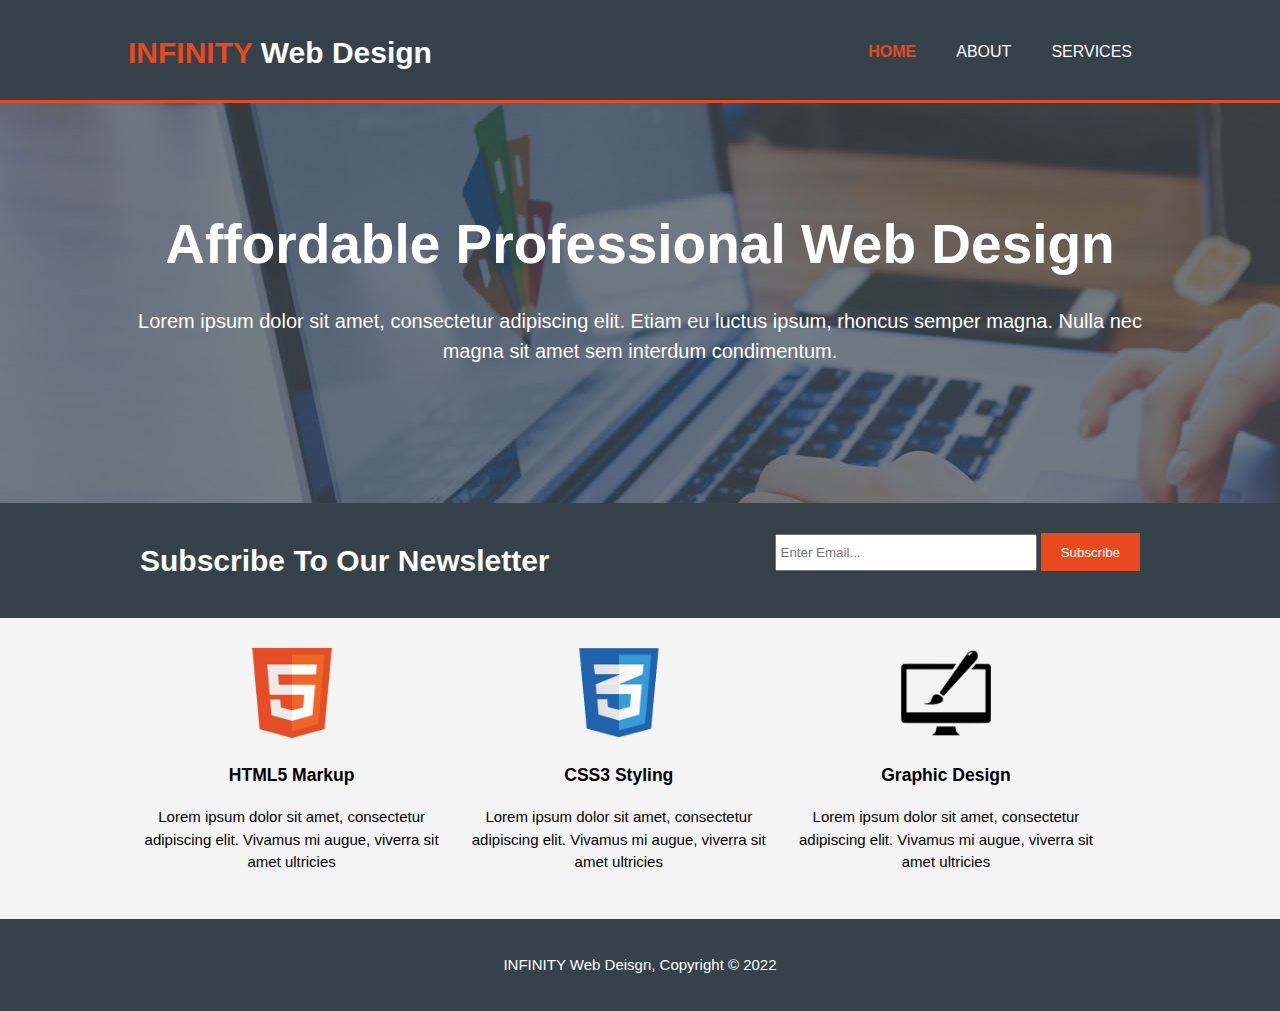
<file: INFINITY/index.html>
<!DOCTYPE html>
<html>
  <head>
    <meta charset="utf-8">
    <meta name="viewport" content="width=device-width">
    <meta name="description" content="Affordable and professional web design">
	  <meta name="keywords" content="web design, affordable web design, professional web design">
  	<meta name="author" content="Brad Traversy">
    <title>Infinity Web Deisgn | Welcome</title>
    <link rel="stylesheet" href="./css/style.css">
  </head>
  <body>
    <header>
      <div class="container">
        <div id="branding">
          <h1><span class="highlight">INFINITY</span> Web Design</h1>
        </div>
        <nav>
          <ul>
            <li class="current"><a href="index.html">Home</a></li>
            <li><a href="about.html">About</a></li>
            <li><a href="services.html">Services</a></li>
          </ul>
        </nav>
      </div>
    </header>

    <section id="showcase">
      <div class="container">
        <h1>Affordable Professional Web Design</h1>
        <p>Lorem ipsum dolor sit amet, consectetur adipiscing elit. Etiam eu luctus ipsum, rhoncus semper magna. Nulla nec magna sit amet sem interdum condimentum.</p>
      </div>
    </section>

    <section id="newsletter">
      <div class="container">
        <h1>Subscribe To Our Newsletter</h1>
        <form>
          <input type="email" placeholder="Enter Email...">
          <button type="submit" class="button_1">Subscribe</button>
        </form>
      </div>
    </section>

    <section id="boxes">
      <div class="container">
        <div class="box">
          <img src="./img/logo_html.png">
          <h3>HTML5 Markup</h3>
          <p>Lorem ipsum dolor sit amet, consectetur adipiscing elit. Vivamus mi augue, viverra sit amet ultricies</p>
        </div>
        <div class="box">
          <img src="./img/logo_css.png">
          <h3>CSS3 Styling</h3>
          <p>Lorem ipsum dolor sit amet, consectetur adipiscing elit. Vivamus mi augue, viverra sit amet ultricies</p>
        </div>
        <div class="box">
          <img src="./img/logo_brush.png">
          <h3>Graphic Design</h3>
          <p>Lorem ipsum dolor sit amet, consectetur adipiscing elit. Vivamus mi augue, viverra sit amet ultricies</p>
        </div>
      </div>
    </section>

    <footer>
      <p>INFINITY Web Deisgn, Copyright &copy; 2022</p>
    </footer>
  </body>
</html>
</file>
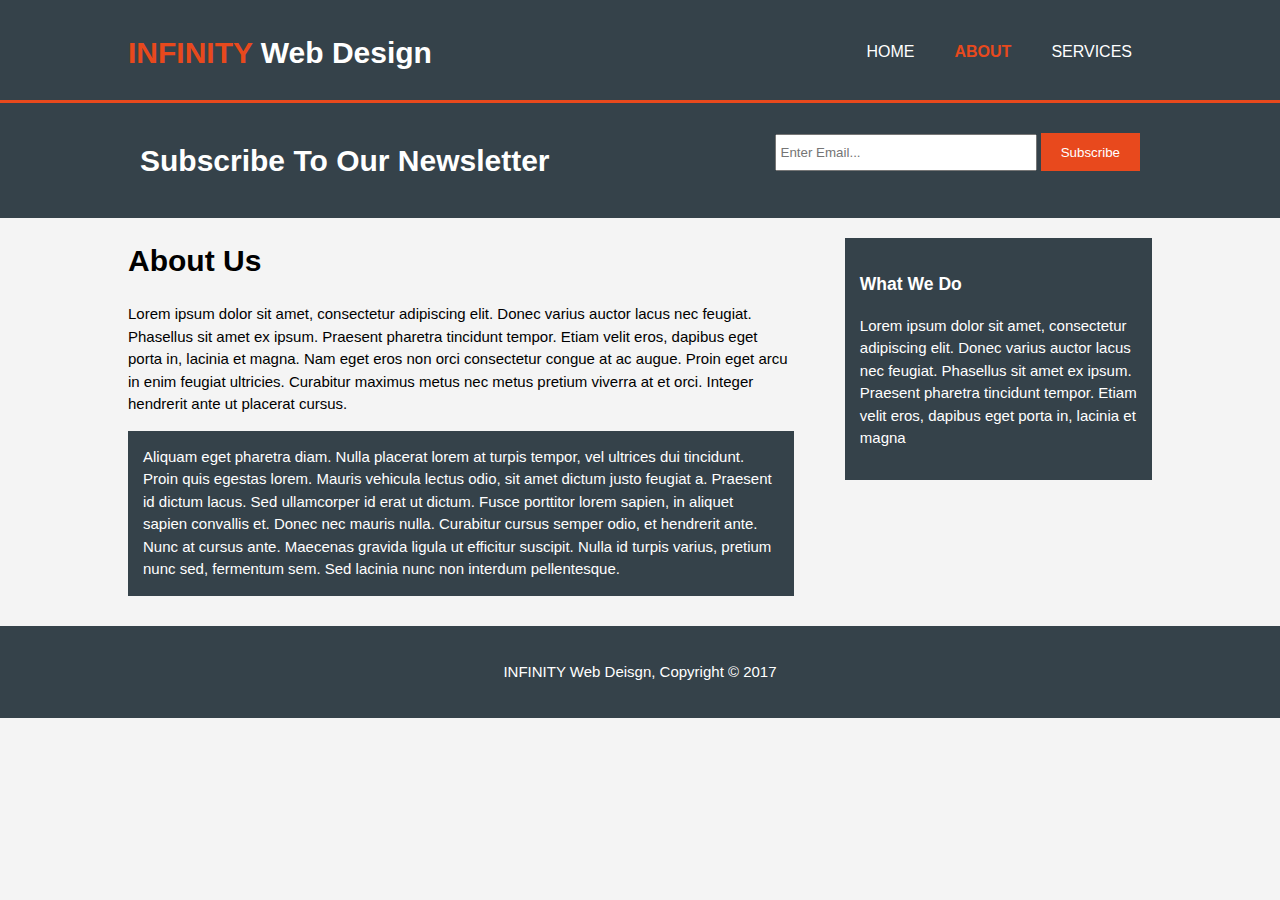
<file: INFINITY/about.html>
<!DOCTYPE html>
<html>
  <head>
    <meta charset="utf-8">
    <meta name="viewport" content="width=device-width">
    <meta name="description" content="Affordable and professional web design">
	  <meta name="keywords" content="web design, affordable web design, professional web design">
  	<meta name="author" content="Brad Traversy">
    <title>INFINITY Web Deisgn | About</title>
    <link rel="stylesheet" href="./css/style.css">
  </head>
  <body>
    <header>
      <div class="container">
        <div id="branding">
          <h1><span class="highlight">INFINITY</span> Web Design</h1>
        </div>
        <nav>
          <ul>
            <li><a href="index.html">Home</a></li>
            <li class="current"><a href="about.html">About</a></li>
            <li><a href="services.html">Services</a></li>
          </ul>
        </nav>
      </div>
    </header>

    <section id="newsletter">
      <div class="container">
        <h1>Subscribe To Our Newsletter</h1>
        <form>
          <input type="email" placeholder="Enter Email...">
          <button type="submit" class="button_1">Subscribe</button>
        </form>
      </div>
    </section>

    <section id="main">
      <div class="container">
        <article id="main-col">
          <h1 class="page-title">About Us</h1>
          <p>
            Lorem ipsum dolor sit amet, consectetur adipiscing elit. Donec varius auctor lacus nec feugiat. Phasellus sit amet ex ipsum. Praesent pharetra tincidunt tempor. Etiam velit eros, dapibus eget porta in, lacinia et magna. Nam eget eros non orci consectetur congue at ac augue. Proin eget arcu in enim feugiat ultricies. Curabitur maximus metus nec metus pretium viverra at et orci. Integer hendrerit ante ut placerat cursus.
          </p>
          <p class="dark">
Aliquam eget pharetra diam. Nulla placerat lorem at turpis tempor, vel ultrices dui tincidunt. Proin quis egestas lorem. Mauris vehicula lectus odio, sit amet dictum justo feugiat a. Praesent id dictum lacus. Sed ullamcorper id erat ut dictum. Fusce porttitor lorem sapien, in aliquet sapien convallis et. Donec nec mauris nulla. Curabitur cursus semper odio, et hendrerit ante. Nunc at cursus ante. Maecenas gravida ligula ut efficitur suscipit. Nulla id turpis varius, pretium nunc sed, fermentum sem. Sed lacinia nunc non interdum pellentesque.
          </p>
        </article>

        <aside id="sidebar">
          <div class="dark">
            <h3>What We Do</h3>
            <p>Lorem ipsum dolor sit amet, consectetur adipiscing elit. Donec varius auctor lacus nec feugiat. Phasellus sit amet ex ipsum. Praesent pharetra tincidunt tempor. Etiam velit eros, dapibus eget porta in, lacinia et magna</p>
          </div>
        </aside>
      </div>
    </section>

    <footer>
      <p>INFINITY Web Deisgn, Copyright &copy; 2017</p>
    </footer>
  </body>
</html>
</file>
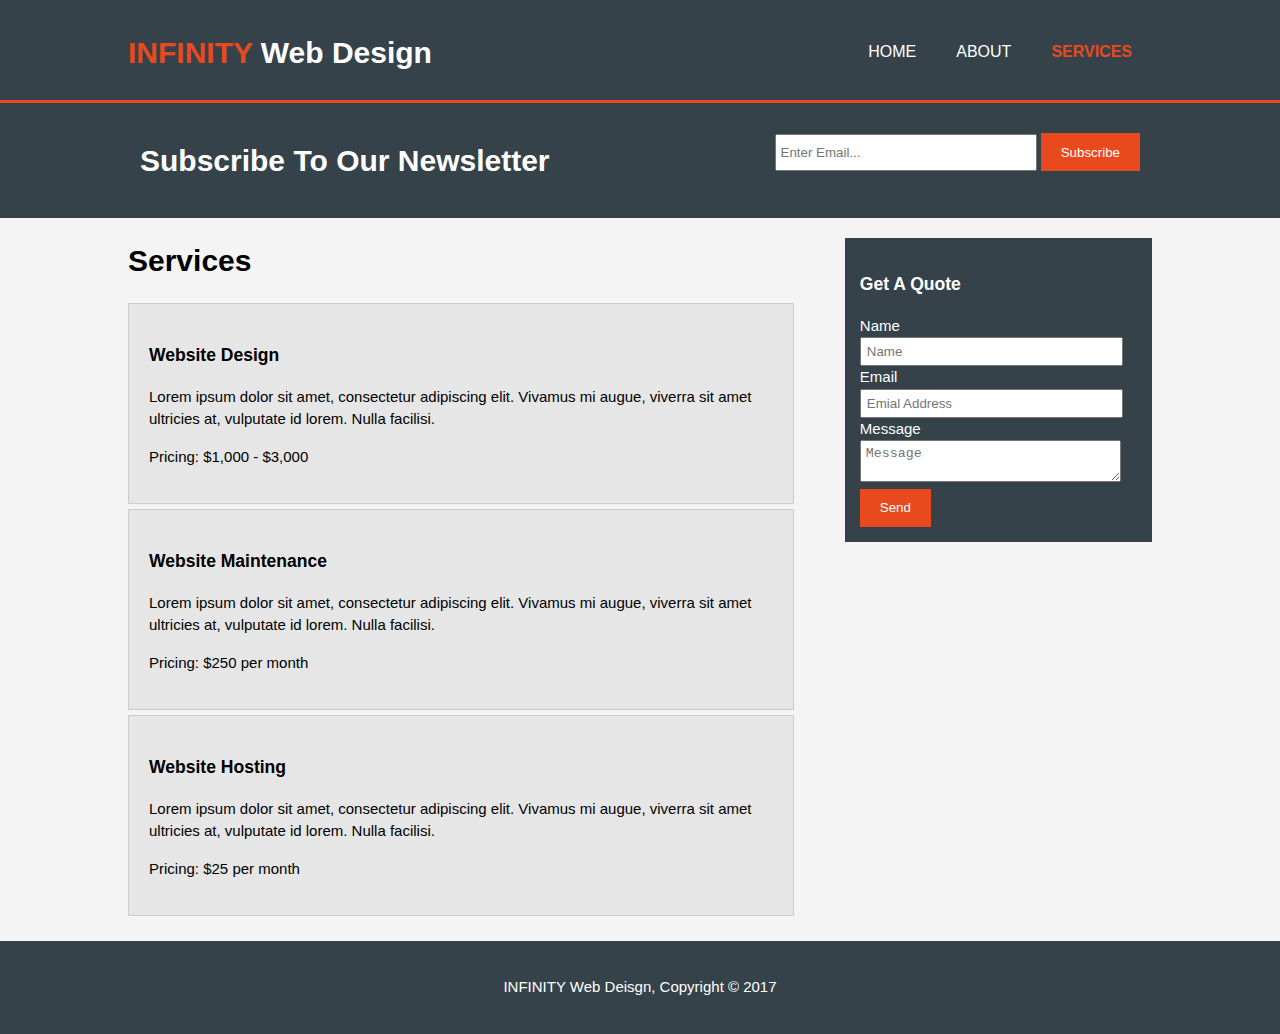
<file: INFINITY/services.html>
<!DOCTYPE html>
<html>
  <head>
    <meta charset="utf-8">
    <meta name="viewport" content="width=device-width">
    <meta name="description" content="Affordable and professional web design">
	  <meta name="keywords" content="web design, affordable web design, professional web design">
  	<meta name="author" content="Brad Traversy">
    <title>INFINITY Web Deisgn | Services</title>
    <link rel="stylesheet" href="./css/style.css">
  </head>
  <body>
    <header>
      <div class="container">
        <div id="branding">
          <h1><span class="highlight">INFINITY</span> Web Design</h1>
        </div>
        <nav>
          <ul>
            <li><a href="index.html">Home</a></li>
            <li><a href="about.html">About</a></li>
            <li class="current"><a href="services.html">Services</a></li>
          </ul>
        </nav>
      </div>
    </header>

    <section id="newsletter">
      <div class="container">
        <h1>Subscribe To Our Newsletter</h1>
        <form>
          <input type="email" placeholder="Enter Email...">
          <button type="submit" class="button_1">Subscribe</button>
        </form>
      </div>
    </section>

    <section id="main">
      <div class="container">
        <article id="main-col">
          <h1 class="page-title">Services</h1>
          <ul id="services">
            <li>
              <h3>Website Design</h3>
              <p>Lorem ipsum dolor sit amet, consectetur adipiscing elit. Vivamus mi augue, viverra sit amet ultricies at, vulputate id lorem. Nulla facilisi.</p>
						  <p>Pricing: $1,000 - $3,000</p>
            </li>
            <li>
              <h3>Website Maintenance</h3>
              <p>Lorem ipsum dolor sit amet, consectetur adipiscing elit. Vivamus mi augue, viverra sit amet ultricies at, vulputate id lorem. Nulla facilisi.</p>
						  <p>Pricing: $250 per month</p>
            </li>
            <li>
              <h3>Website Hosting</h3>
              <p>Lorem ipsum dolor sit amet, consectetur adipiscing elit. Vivamus mi augue, viverra sit amet ultricies at, vulputate id lorem. Nulla facilisi.</p>
						  <p>Pricing: $25 per month</p>
            </li>
          </ul>
        </article>

        <aside id="sidebar">
          <div class="dark">
            <h3>Get A Quote</h3>
            <form class="quote">
  						<div>
  							<label>Name</label><br>
  							<input type="text" placeholder="Name">
  						</div>
  						<div>
  							<label>Email</label><br>
  							<input type="email" placeholder="Emial Address">
  						</div>
  						<div>
  							<label>Message</label><br>
  							<textarea placeholder="Message"></textarea>
  						</div>
  						<button class="button_1" type="submit">Send</button>
					</form>
          </div>
        </aside>
      </div>
    </section>

    <footer>
      <p>INFINITY Web Deisgn, Copyright &copy; 2017</p>
    </footer>
  </body>
</html>
</file>
<file: INFINITY/css/style.css>
body{
  font: 15px/1.5 Arial, Helvetica,sans-serif;
  padding:0;
  margin:0;
  background-color:#f4f4f4;
}

/* Global */
.container{
  width:80%;
  margin:auto;
  overflow:hidden;
}

ul{
  margin:0;
  padding:0;
}

.button_1{
  height:38px;
  background:#e8491d;
  border:0;
  padding-left: 20px;
  padding-right:20px;
  color:#ffffff;
}

.dark{
  padding:15px;
  background:#35424a;
  color:#ffffff;
  margin-top:10px;
  margin-bottom:10px;
}

/* Header **/
header{
  background:#35424a;
  color:#ffffff;
  padding-top:30px;
  min-height:70px;
  border-bottom:#e8491d 3px solid;
}

header a{
  color:#ffffff;
  text-decoration:none;
  text-transform: uppercase;
  font-size:16px;
}

header li{
  float:left;
  display:inline;
  padding: 0 20px 0 20px;
}

header #branding{
  float:left;
}

header #branding h1{
  margin:0;
}

header nav{
  float:right;
  margin-top:10px;
}

header .highlight, header .current a{
  color:#e8491d;
  font-weight:bold;
}

header a:hover{
  color:#cccccc;
  font-weight:bold;
}

/* Showcase */
#showcase{
  min-height:400px;
  background:url('../img/showcase.jpg') no-repeat 0 -400px;
  text-align:center;
  color:#ffffff;
}

#showcase h1{
  margin-top:100px;
  font-size:55px;
  margin-bottom:10px;
}

#showcase p{
  font-size:20px;
}

/* Newsletter */
#newsletter{
  padding:15px;
  color:#ffffff;
  background:#35424a
}

#newsletter h1{
  float:left;
}

#newsletter form {
  float:right;
  margin-top:15px;
}

#newsletter input[type="email"]{
  padding:4px;
  height:25px;
  width:250px;
}

/* Boxes */
#boxes{
  margin-top:20px;
}

#boxes .box{
  float:left;
  text-align: center;
  width:30%;
  padding:10px;
}

#boxes .box img{
  width:90px;
}

/* Sidebar */
aside#sidebar{
  float:right;
  width:30%;
  margin-top:10px;
}

aside#sidebar .quote input, aside#sidebar .quote textarea{
  width:90%;
  padding:5px;
}

/* Main-col */
article#main-col{
  float:left;
  width:65%;
}

/* Services */
ul#services li{
  list-style: none;
  padding:20px;
  border: #cccccc solid 1px;
  margin-bottom:5px;
  background:#e6e6e6;
}

footer{
  padding:20px;
  margin-top:20px;
  color:#ffffff;
  background-color:#35424a;
  text-align: center;
}

/* Media Queries */
@media(max-width: 768px){
  header #branding,
  header nav,
  header nav li,
  #newsletter h1,
  #newsletter form,
  #boxes .box,
  article#main-col,
  aside#sidebar{
    float:none;
    text-align:center;
    width:100%;
  }

  header{
    padding-bottom:20px;
  }

  #showcase h1{
    margin-top:40px;
  }

  #newsletter button, .quote button{
    display:block;
    width:100%;
  }

  #newsletter form input[type="email"], .quote input, .quote textarea{
    width:100%;
    margin-bottom:5px;
  }
}
</file>
